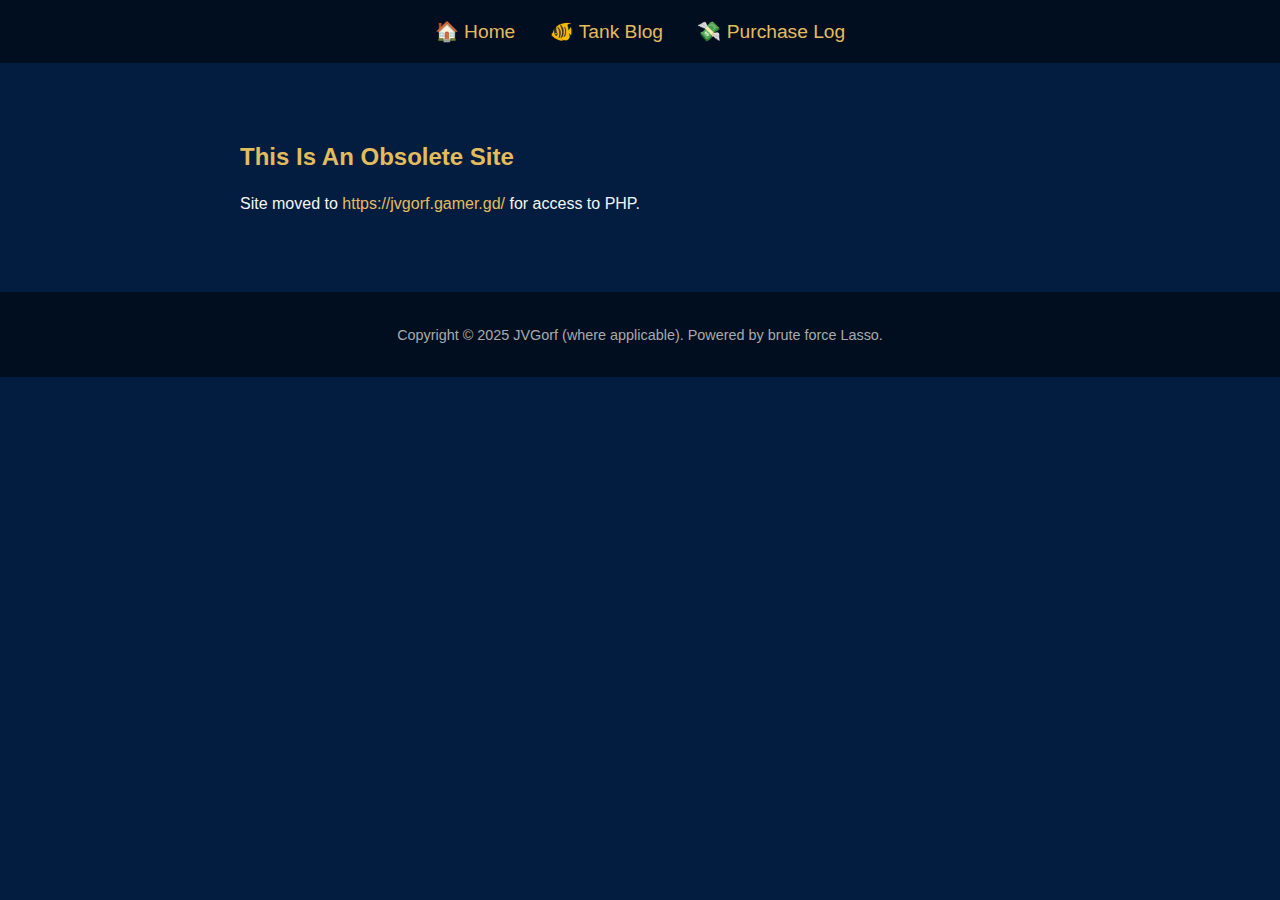
<file: index.html>
<!DOCTYPE html>
<html lang="en">
<head>
<!-- MS Clarity -->
<script type="text/javascript">
    (function(c,l,a,r,i,t,y){
        c[a]=c[a]||function(){(c[a].q=c[a].q||[]).push(arguments)};
        t=l.createElement(r);t.async=1;t.src="https://www.clarity.ms/tag/"+i;
        y=l.getElementsByTagName(r)[0];y.parentNode.insertBefore(t,y);
    })(window, document, "clarity", "script", "tscgnqbnd7");
</script>
<!-- End MS Clarity -->
    <!-- Primary Meta Tags -->
    <title>JV Gorf: Browser Based Games</title>
    <link rel="shortcut icon" href="favicon.png" />
    <meta name="description" content="A website dedicated to web games and web game developing.">
    <meta charset="UTF-8">
    <meta name="viewport" content="width=device-width, initial-scale=1.0">
    <!-- End Primary Meta Tags -->
    <link rel="stylesheet" href="style.css">
</head>
<body>
    <header>

        <div id="navbar-placeholder"></div>
    </header>
    <main>
        <h2>This Is An Obsolete Site</h2>
                <p>Site moved to <a href="https://jvgorf.gamer.gd/">https://jvgorf.gamer.gd/</a> for access to PHP.
                <p>
    </main>
    <div id="footer-placeholder"></div>
    <script src="js/navbar.js"></script>
    <script src="js/footer.js"></script>
    <script src="js/hoverpreview.js"></script>
</body>
</html>
</file>
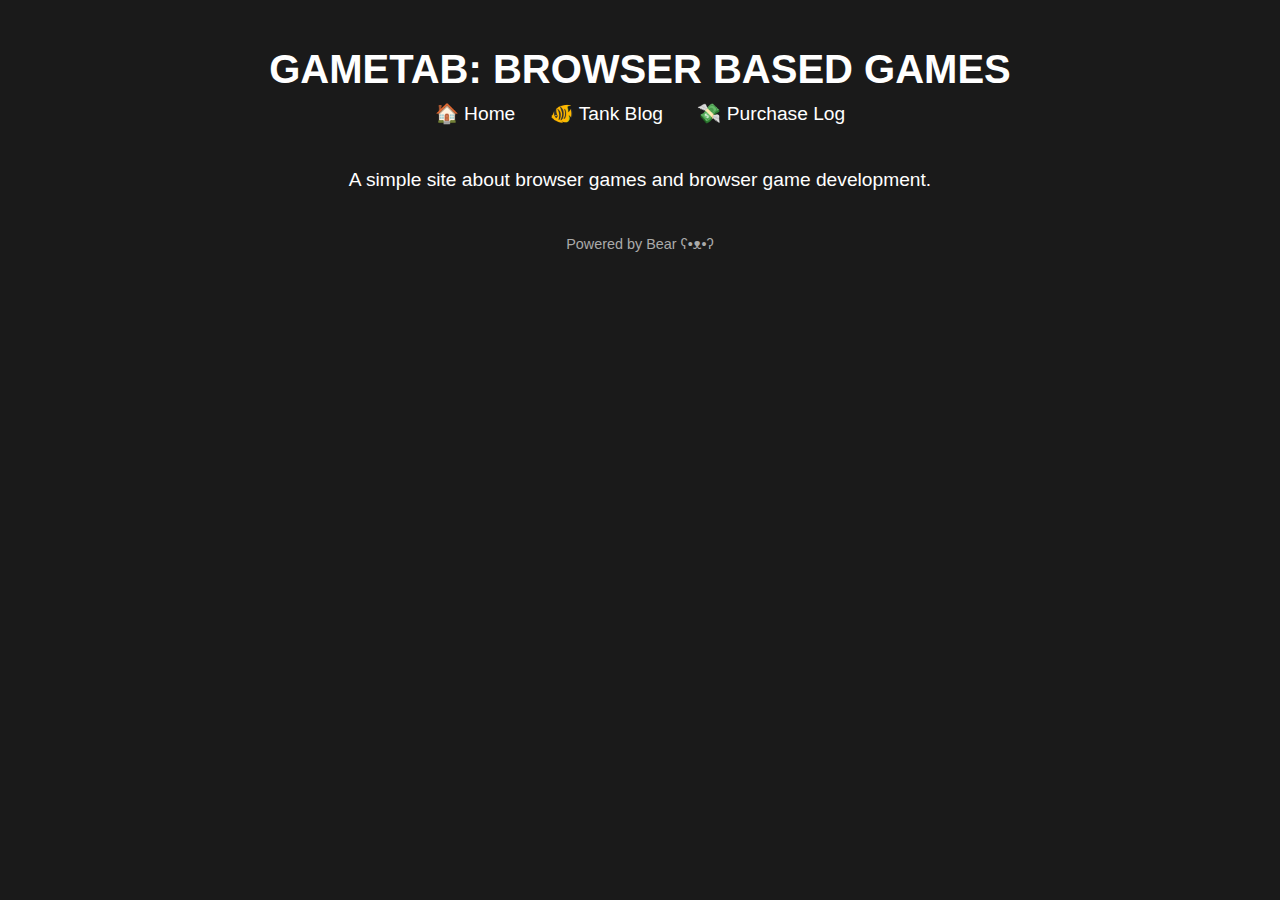
<file: .github/workflows/index.html>
<!DOCTYPE html>
<html lang="en">
<head>
    <meta charset="UTF-8">
    <meta name="viewport" content="width=device-width, initial-scale=1.0">
    <title>GAMETAB: BROWSER BASED GAMES</title>
    <link rel="stylesheet" href="style.css">
</head>
<body>
    <header>
        <h1>GAMETAB: BROWSER BASED GAMES</h1>
        <div id="navbar-placeholder"></div>
    </header>
    <main>
        <p>A simple site about browser games and browser game development.</p>
    </main>
    <footer>
        <p>Powered by Bear ʕ•ᴥ•ʔ</p>
    </footer>
    <script src="script.js"></script>
</body>
</html>
</file>
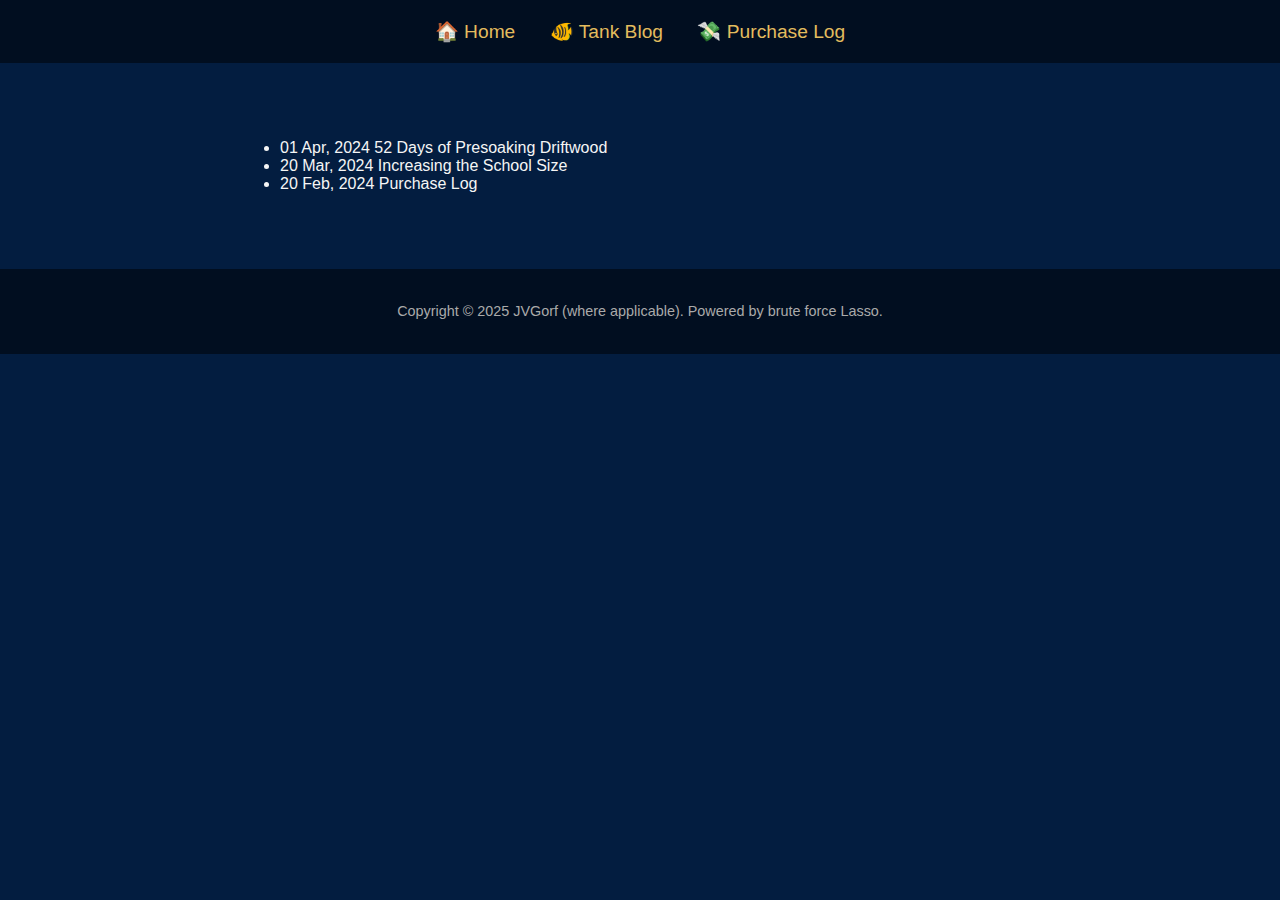
<file: blog.html>
<!DOCTYPE html>
<html lang="en">
<head>
    <meta charset="UTF-8">
    <meta name="viewport" content="width=device-width, initial-scale=1.0">
    <title>GAMETAB: BROWSER BASED GAMES</title>
    <link rel="stylesheet" href="style.css">
</head>
<body>
    <header>

        <div id="navbar-placeholder"></div>
    </header>
    <main>
        <ul>
            <li>01 Apr, 2024 52 Days of Presoaking Driftwood</li>
            <li>20 Mar, 2024 Increasing the School Size</li>
            <li>20 Feb, 2024 Purchase Log</li>
        </ul>
    </main>
    <div id="footer-placeholder"></div>
    <script src="navbar.js"></script>
    <script src="footer.js"></script>
</body>
</html>
</file>
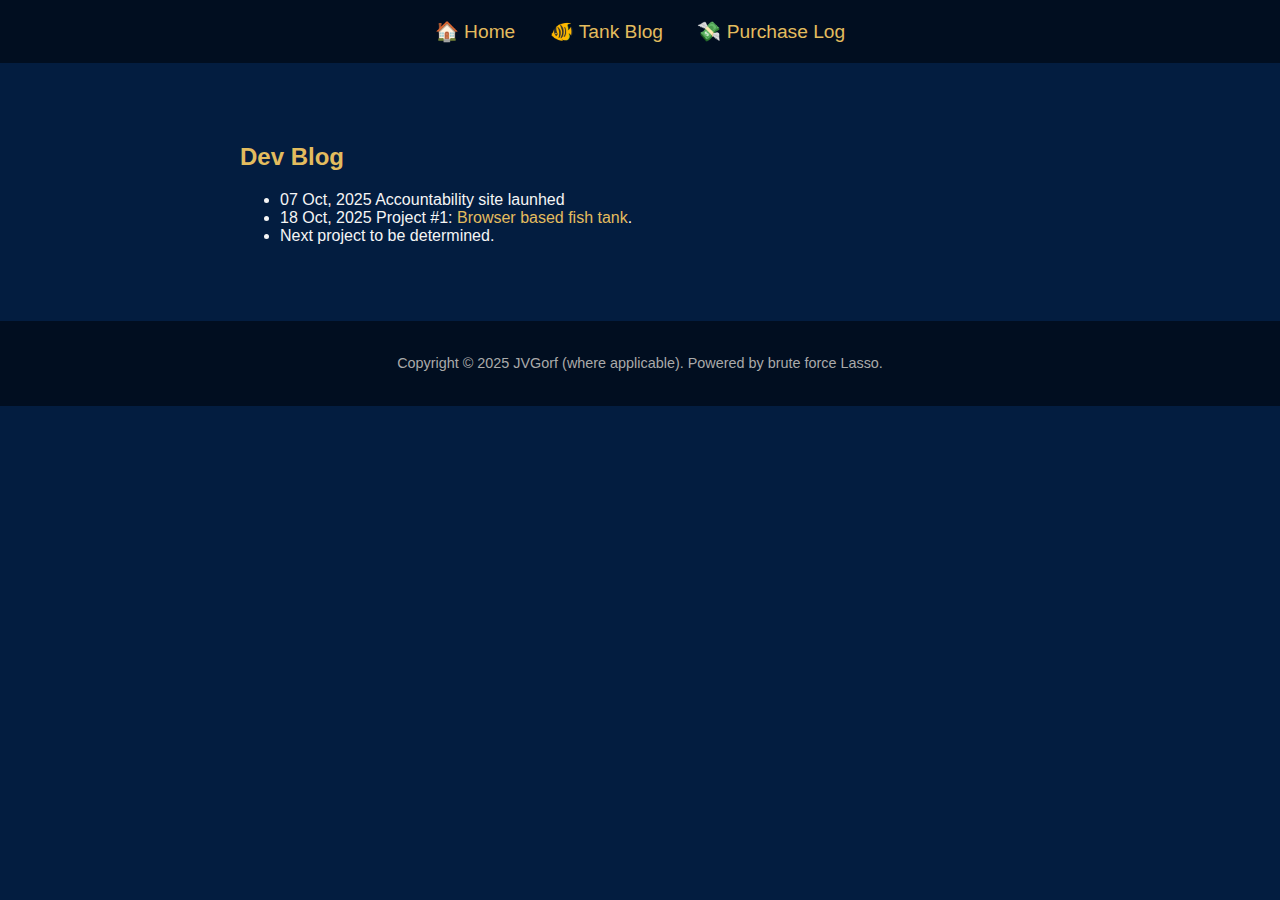
<file: devblog.html>
<!DOCTYPE html>
<html lang="en">
<head>
    <script src="clarity.js"></script>
    <!-- Primary Meta Tags -->
    <title>JV Gorf: Browser Games Devblog</title>
    <meta name="description" content="A devblog dedicated to web games.">
    <meta charset="UTF-8">
    <meta name="viewport" content="width=device-width, initial-scale=1.0">
    <!-- End Primary Meta Tags -->
    <link rel="stylesheet" href="style.css">
</head>
<body>
    <header>

        <div id="navbar-placeholder"></div>
    </header>
    <main>
        <h2>Dev Blog</h2>
        <ul>
            <li>07 Oct, 2025 Accountability site launhed</li>
            <li>18 Oct, 2025 Project #1: <a href="/web/fishtank.html"> Browser based fish tank</a>.</li>
            <li>Next project to be determined.</li>
        </ul>
    </main>
    <div id="footer-placeholder"></div>
    <script src="navbar.js"></script>
    <script src="footer.js"></script>
</body>
</html>
</file>
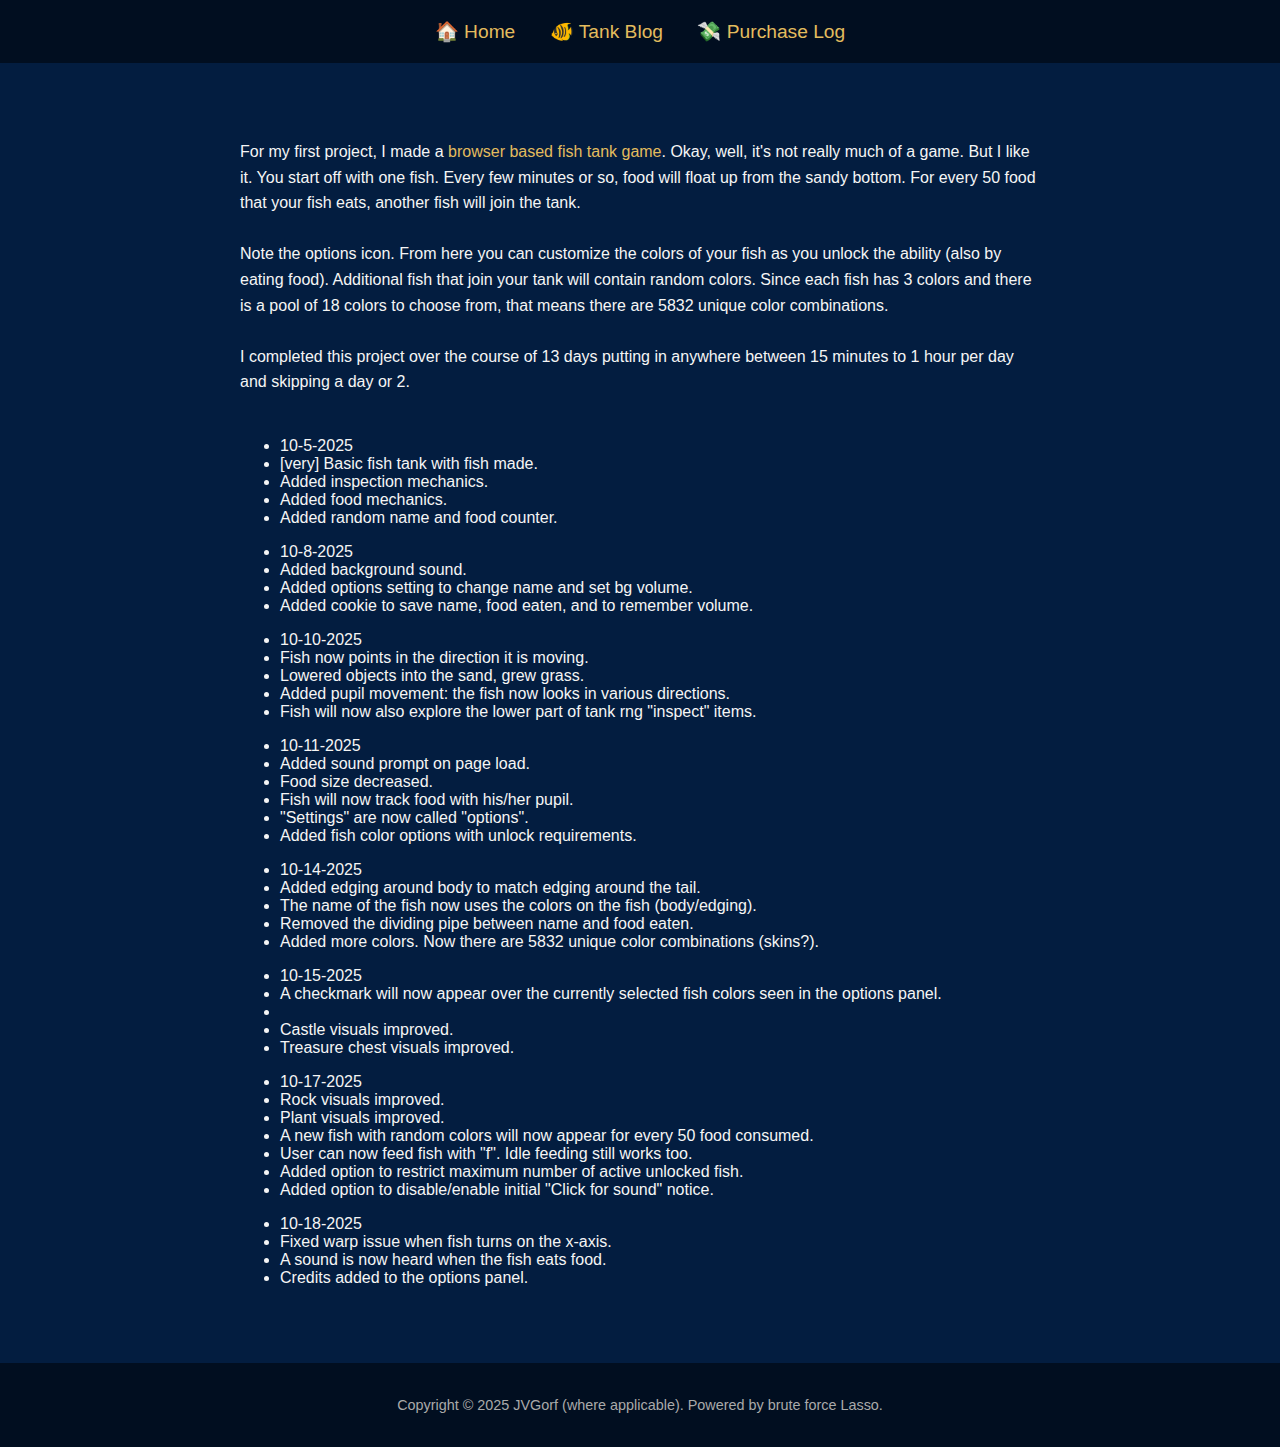
<file: fishtank.html>
<!DOCTYPE html>
<html lang="en">
<head>
    <script src="clarity.js"></script>
    <!-- Primary Meta Tags -->
    <title>JV Gorf: A Browser Based Fish Tank</title>
    <meta name="description" content="A website dedicated to developing web games.">
    <meta charset="UTF-8">
    <meta name="viewport" content="width=device-width, initial-scale=1.0">
    <!-- End Primary Meta Tags -->
    <link rel="stylesheet" href="style.css">
</head>
<body>
    <header>

        <div id="navbar-placeholder"></div>
    </header>
    <main>
        <p>For my first project, I made a <a href="https://jvgorf.github.io/fishtank/">browser based fish tank game</a>. Okay, well, it's not really much of a game. But I like it. You start off with one fish. Every few minutes or so, food will float up from the sandy bottom. For every 50 food that your fish eats, another fish will join the tank. 
        <br><br>
        Note the options icon. From here you can customize the colors of your fish as you unlock the ability (also by eating food). Additional fish that join your tank will contain random colors. Since each fish has 3 colors and there is a pool of 18 colors to choose from, that means there are 5832 unique color combinations.
        <br><br>
        I completed this project over the course of 13 days putting in anywhere between 15 minutes to 1 hour per day and skipping a day or 2.
        <br><br>
<ul>
<li>10-5-2025</li>
<li>[very] Basic fish tank with fish made.</li>
<li>Added inspection mechanics.</li>
<li>Added food mechanics.</li>
<li>Added random name and food counter.</li>
</ul>

<ul>
<li>10-8-2025</li>
<li>Added background sound.</li>
<li>Added options setting to change name and set bg volume.</li>
<li>Added cookie to save name, food eaten, and to remember volume.</li>
</ul>

<ul>
<li>10-10-2025</li>
<li>Fish now points in the direction it is moving.</li>
<li>Lowered objects into the sand, grew grass.</li>
<li>Added pupil movement: the fish now looks in various directions.</li>
<li>Fish will now also explore the lower part of tank rng "inspect" items.</li>
</ul>

<ul>
<li>10-11-2025</li>
<li>Added sound prompt on page load.</li>
<li>Food size decreased.</li>
<li>Fish will now track food with his/her pupil.</li>
<li>"Settings" are now called "options".</li>
<li>Added fish color options with unlock requirements.</li>
</ul>

<ul>
<li>10-14-2025</li>
<li>Added edging around body to match edging around the tail.</li>
<li>The name of the fish now uses the colors on the fish (body/edging).</li>
<li>Removed the dividing pipe between name and food eaten.</li>
<li>Added more colors. Now there are 5832 unique color combinations (skins?).</li>
</ul>

<ul>
<li>10-15-2025</li>
<li>A checkmark will now appear over the currently selected fish colors seen in the options panel.<li>
<li>Castle visuals improved.<li>
Treasure chest visuals improved.</li>
</ul>
    
<ul>
<li>10-17-2025</li>
<li>Rock visuals improved.</li>
<li>Plant visuals improved.</li>
<li>A new fish with random colors will now appear for every 50 food consumed.</li>
<li>User can now feed fish with "f". Idle feeding still works too.</li>
<li>Added option to restrict maximum number of active unlocked fish.</li>
<li>Added option to disable/enable initial "Click for sound" notice.</li>
</ul>

<ul>
<li>10-18-2025</li>
<li>Fixed warp issue when fish turns on the x-axis.</li>
<li>A sound is now heard when the fish eats food.</li>
<li>Credits added to the options panel.</li>
</ul>
        
    </main>
    <div id="footer-placeholder"></div>
    <script src="navbar.js"></script>
    <script src="footer.js"></script>
</body>
</html>
</file>
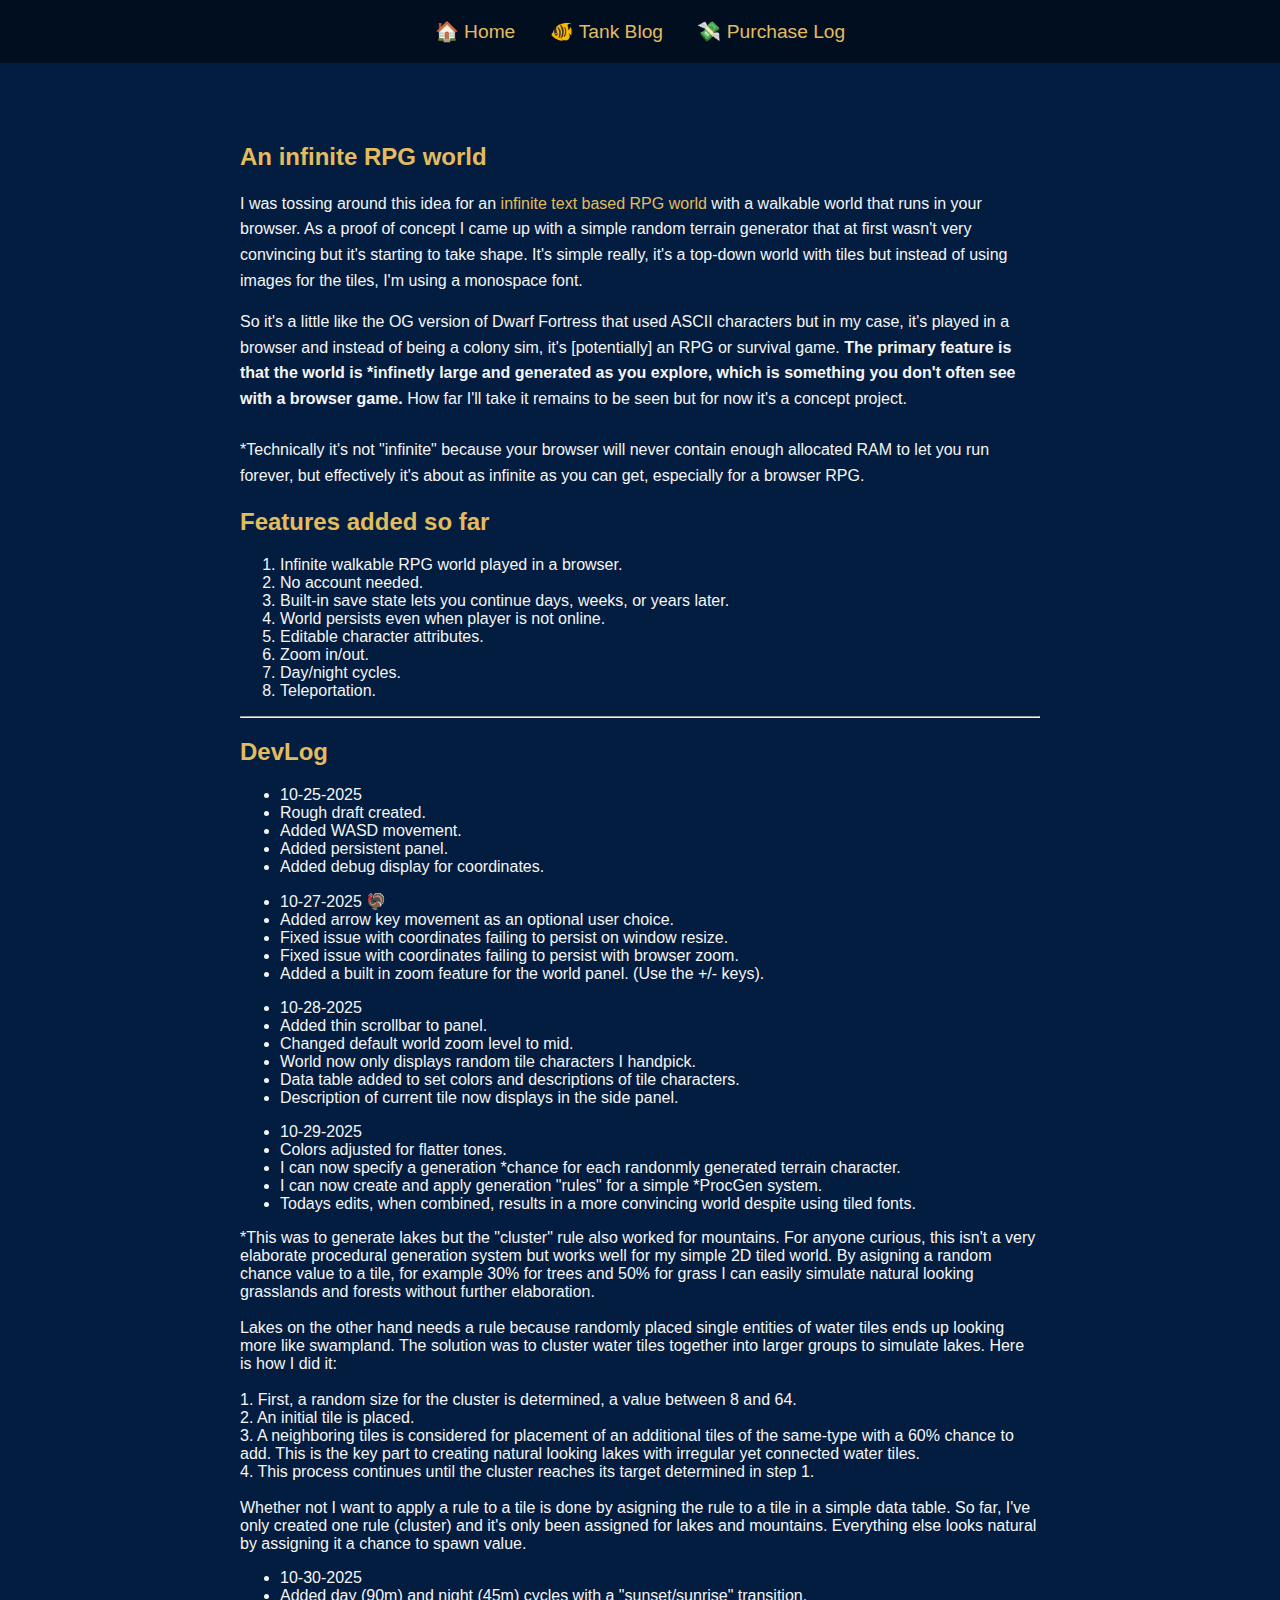
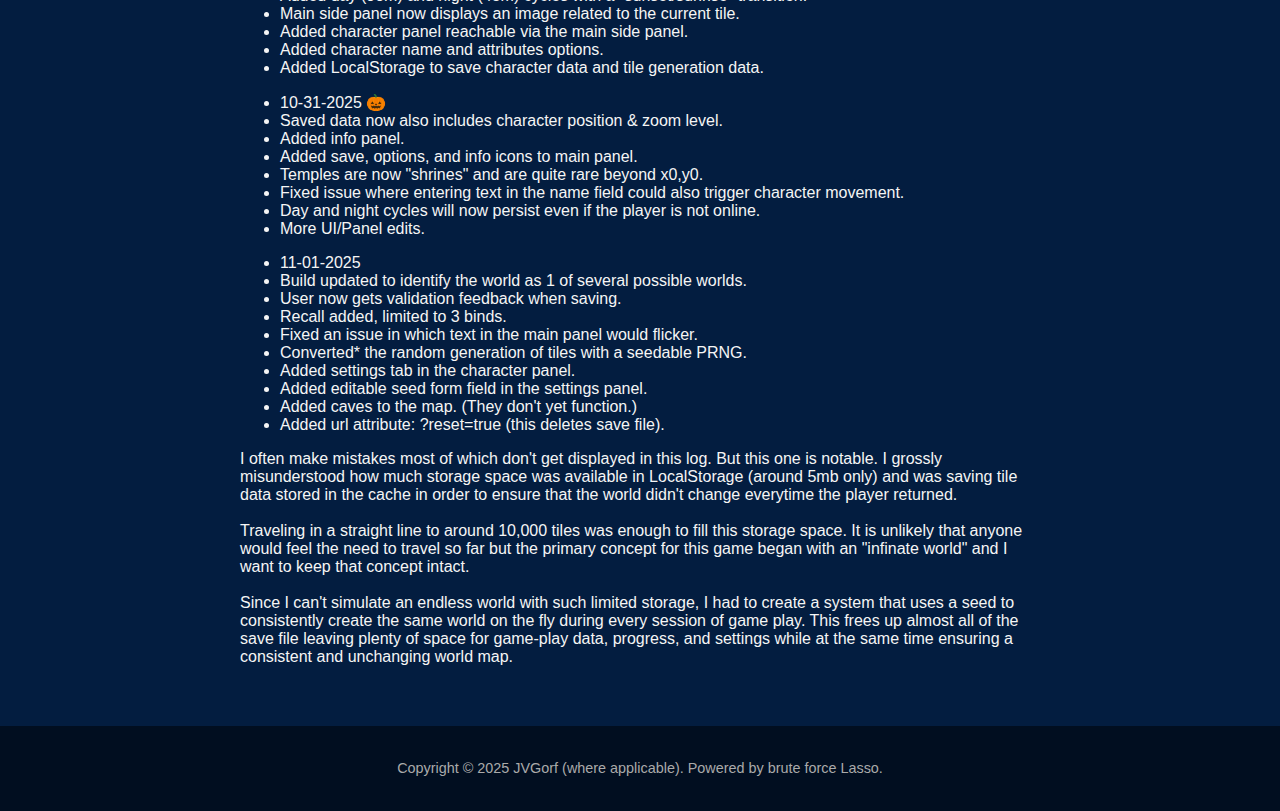
<file: infiniterpg.html>
<!DOCTYPE html>
<html lang="en">
<head>
    <!-- MS Clarity -->
<script type="text/javascript">
    (function(c,l,a,r,i,t,y){
        c[a]=c[a]||function(){(c[a].q=c[a].q||[]).push(arguments)};
        t=l.createElement(r);t.async=1;t.src="https://www.clarity.ms/tag/"+i;
        y=l.getElementsByTagName(r)[0];y.parentNode.insertBefore(t,y);
    })(window, document, "clarity", "script", "tscgnqbnd7");
</script>
<!-- End MS Clarity -->
    <!-- Primary Meta Tags -->
    <title>JV Gorf: An infinite sized browser RPG</title>
    <link rel="shortcut icon" href="favicon.png" />
    <meta name="description" content="It's a top-down text based RPG but the world generates to an infinite size while you explore.">
    <meta charset="UTF-8">
    <meta name="viewport" content="width=device-width, initial-scale=1.0">
    <link rel="stylesheet" href="style.css">
    <!-- End Primary Meta Tags -->  
</head>
<body>
    <header>

        <div id="navbar-placeholder"></div>
    </header>
    <main>
        <h2>An infinite RPG world</h2>
        <p>I was tossing around this idea for an <a href="https://jvgorf.github.io/geminon/" target="_blank" id="hover-link">infinite text based RPG world</a> with a walkable world that runs in your browser. As a proof of concept I came up with a simple random terrain generator that at first wasn't very convincing but it's starting to take shape. It's simple really, it's a top-down world with tiles but instead of using images for the tiles, I'm using a monospace font.</p>
        <div id="hover-preview"></div>
        
        <p>So it's a little like the OG version of Dwarf Fortress that used ASCII characters but in my case, it's played in a browser and instead of being a colony sim, it's [potentially] an RPG or survival game. <b>The primary feature is that the world is *infinetly large and generated as you explore, which is something you don't often see with a browser game.</b> How far I'll take it remains to be seen but for now it's a concept project.
        <br><br>
        *Technically it's not "infinite" because your browser will never contain enough allocated RAM to let you run forever, but effectively it's about as infinite as you can get, especially for a browser RPG.
        </p>
        <h2>Features added so far</h2>
        <ol>
        <li>Infinite walkable RPG world played in a browser.</li>
        <li>No account needed.</li>
        <li>Built-in save state lets you continue days, weeks, or years later.</li>    
        <li>World persists even when player is not online.</li>
        <li>Editable character attributes.</li>
        <li>Zoom in/out.</li>
        <li>Day/night cycles.</li>
        <li>Teleportation.</li>
        </ol>
        <hr>
    <h2>DevLog</h2>
<ul>
<li>10-25-2025</li>
<li>Rough draft created.</li>
<li>Added WASD movement.</li>
<li>Added persistent panel.</li>
<li>Added debug display for coordinates.</li>
</ul>

<ul>
<li>10-27-2025 🦃</li>
<li>Added arrow key movement as an optional user choice.</li>
<li>Fixed issue with coordinates failing to persist on window resize.</li>
<li>Fixed issue with coordinates failing to persist with browser zoom.</li>
<li>Added a built in zoom feature for the world panel. (Use the +/- keys).</li>
</ul>
        
<ul>
<li>10-28-2025</li>
<li>Added thin scrollbar to panel.</li>
<li>Changed default world zoom level to mid.</li>
<li>World now only displays random tile characters I handpick.</li>
<li>Data table added to set colors and descriptions of tile characters.</li>
<li>Description of current tile now displays in the side panel.</li>
</ul>
        
<ul>
<li>10-29-2025</li>
<li>Colors adjusted for flatter tones.</li>
<li>I can now specify a generation *chance for each randonmly generated terrain character.</li>
<li>I can now create and apply generation "rules" for a simple *ProcGen system.</li>
<li>Todays edits, when combined, results in a more convincing world despite using tiled fonts.</li>
</ul>
        
*This was to generate lakes but the "cluster" rule also worked for mountains. For anyone curious, this isn't a very elaborate procedural generation system but works well for my simple 2D tiled world. By asigning a random chance value to a tile, for example 30% for trees and 50% for grass I can easily simulate natural looking grasslands and forests without further elaboration.
        <br><br>
        Lakes on the other hand needs a rule because randomly placed single entities of water tiles ends up looking more like swampland. The solution was to cluster water tiles together into larger groups to simulate lakes. Here is how I did it:
        <br><br>
1. First, a random size for the cluster is determined, a value between 8 and 64.<br>
2. An initial tile is placed.<br>
3. A neighboring tiles is considered for placement of an additional tiles of the same-type with a 60% chance to add. This is the key part to creating natural looking lakes with irregular yet connected water tiles.<br>
4. This process continues until the cluster reaches its target determined in step 1.
        <br><br>
Whether not I want to apply a rule to a tile is done by asigning the rule to a tile in a simple data table. So far, I've only created one rule (cluster) and it's only been assigned for lakes and mountains. Everything else looks natural by assigning it a chance to spawn value.
        
<ul>
<li>10-30-2025</li>
<li>Added day (90m) and night (45m) cycles with a "sunset/sunrise" transition.</li>
<li>Main side panel now displays an image related to the current tile.</li>
<li>Added character panel reachable via the main side panel.</li>
<li>Added character name and attributes options.</li>
<li>Added LocalStorage to save character data and tile generation data.</li>
</ul>
        
<ul>
<li>10-31-2025 🎃</li>
<li>Saved data now also includes character position & zoom level.</li>
<li>Added info panel.</li>
<li>Added save, options, and info icons to main panel.</li>
<li>Temples are now "shrines" and are quite rare beyond x0,y0.</li>
<li>Fixed issue where entering text in the name field could also trigger character movement.</li>
<li>Day and night cycles will now persist even if the player is not online.</li>
<li>More UI/Panel edits.</li>
</ul>
        
<ul>
<li>11-01-2025</li>
<li>Build updated to identify the world as 1 of several possible worlds.</li>
<li>User now gets validation feedback when saving.</li>
<li>Recall added, limited to 3 binds.</li>
<li>Fixed an issue in which text in the main panel would flicker.</li>
<li>Converted* the random generation of tiles with a seedable PRNG.</li>
<li>Added settings tab in the character panel.</li>
<li>Added editable seed form field in the settings panel.</li>
<li>Added caves to the map. (They don't yet function.)</li>
<li>Added url attribute: ?reset=true (this deletes save file).</li>
</ul>

I often make mistakes most of which don't get displayed in this log. But this one is notable. I grossly misunderstood how much storage space was available in LocalStorage (around 5mb only) and was saving tile data stored in the cache in order to ensure that the world didn't change everytime the player returned.
<br><br>        
Traveling in a straight line to around 10,000 tiles was enough to fill this storage space. It is unlikely that anyone would feel the need to travel so far but the primary concept for this game began with an "infinate world" and I want to keep that concept intact.
<br><br>
Since I can't simulate an endless world with such limited storage, I had to create a system that uses a seed to consistently create the same world on the fly during every session of game play. This frees up almost all of the save file leaving plenty of space for game-play data, progress, and settings while at the same time ensuring a consistent and unchanging world map.
        
    </main>
    <div id="footer-placeholder"></div>
    <script src="js/navbar.js"></script>
    <script src="js/footer.js"></script>
    <script src="js/hoverpreview.js"></script>
</body>
</html>
</file>
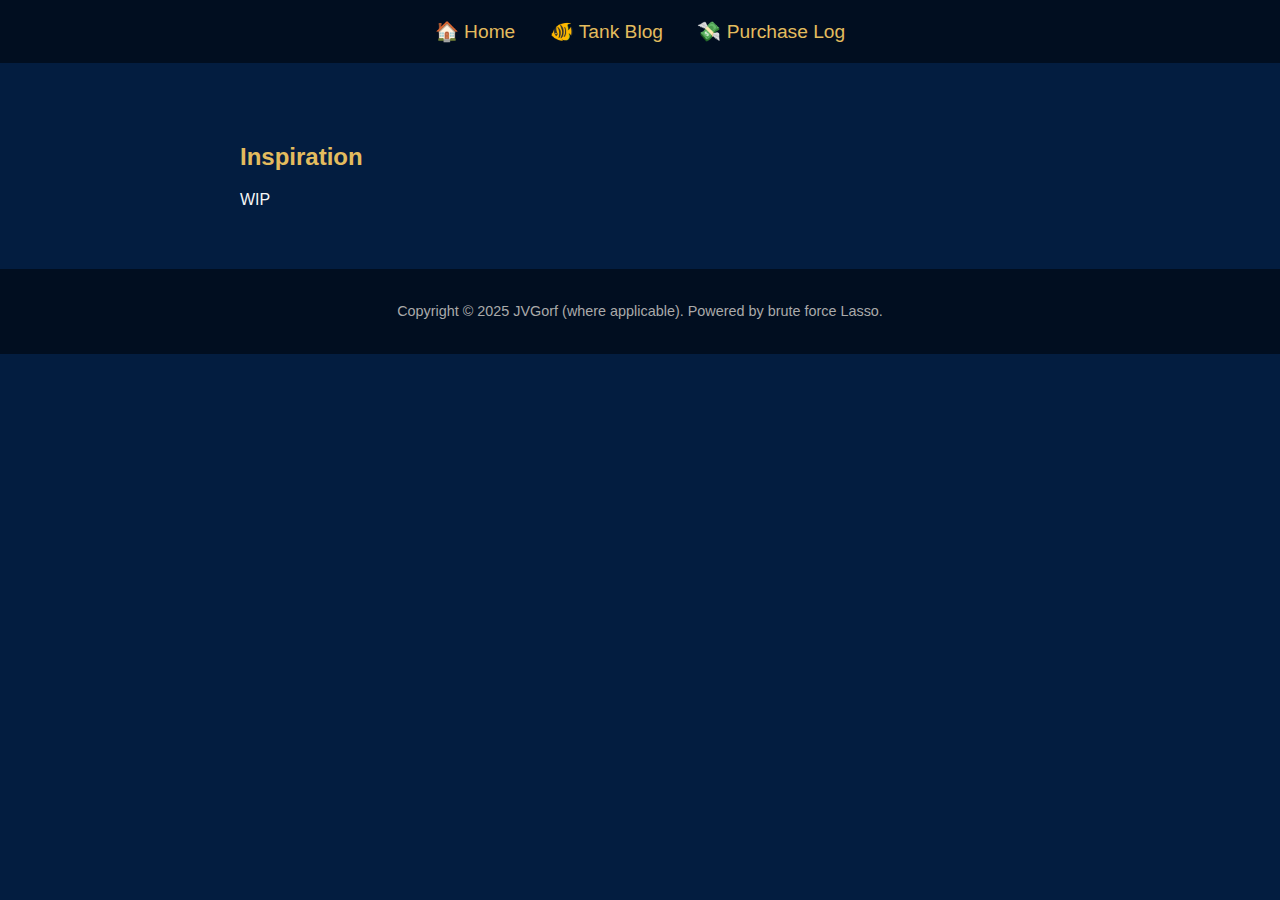
<file: inspire.html>
<!DOCTYPE html>
<html lang="en">
<head>
    <meta charset="UTF-8">
    <meta name="viewport" content="width=device-width, initial-scale=1.0">
    <title>GAMETAB: BROWSER BASED GAMES</title>
    <link rel="stylesheet" href="style.css">
</head>
<body>
    <header>

        <div id="navbar-placeholder"></div>
    </header>
    <main>
        <h2>Inspiration</h2>
        
		WIP
		
    </main>
    <div id="footer-placeholder"></div>
    <script src="navbar.js"></script>
    <script src="footer.js"></script>
</body>
</html>
</file>
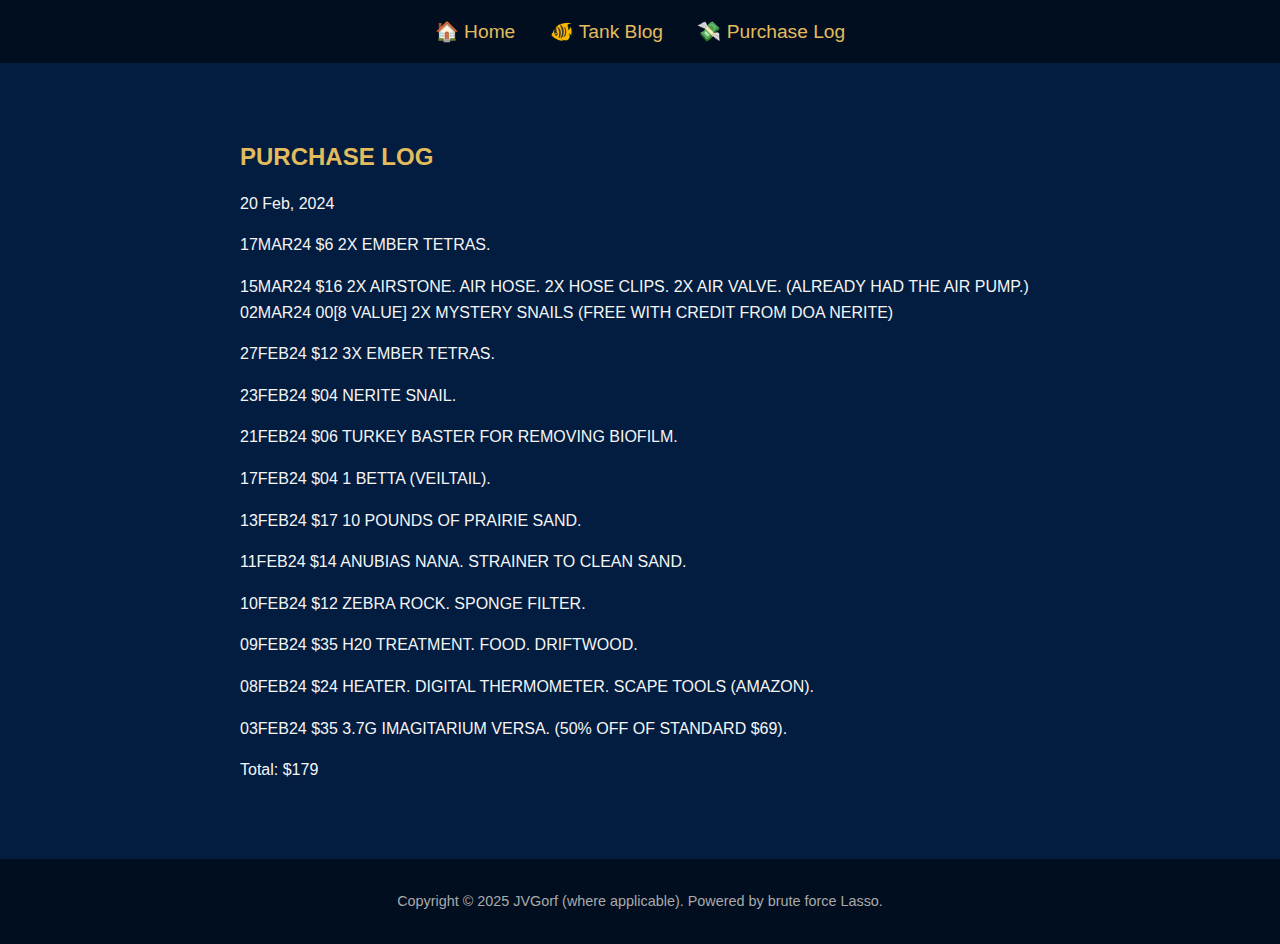
<file: purchaselog.html>
<!DOCTYPE html>
<html lang="en">
<head>
    <meta charset="UTF-8">
    <meta name="viewport" content="width=device-width, initial-scale=1.0">
    <title>GAMETAB: BROWSER BASED GAMES</title>
    <link rel="stylesheet" href="style.css">
</head>
<body>
    <header>

        <div id="navbar-placeholder"></div>
    </header>
    <main>
        <h2>PURCHASE LOG</h2>
        <p>20 Feb, 2024</p>
        <p>17MAR24 $6 2X EMBER TETRAS.</p>
        <p>15MAR24 $16 2X AIRSTONE. AIR HOSE. 2X HOSE CLIPS. 2X AIR VALVE. (ALREADY HAD THE AIR PUMP.) 02MAR24 00[8 VALUE] 2X MYSTERY SNAILS (FREE WITH CREDIT FROM DOA NERITE)</p>
        <p>27FEB24 $12 3X EMBER TETRAS.</p>
        <p>23FEB24 $04 NERITE SNAIL.</p>
        <p>21FEB24 $06 TURKEY BASTER FOR REMOVING BIOFILM.</p>
        <p>17FEB24 $04 1 BETTA (VEILTAIL).</p>
        <p>13FEB24 $17 10 POUNDS OF PRAIRIE SAND.</p>
        <p>11FEB24 $14 ANUBIAS NANA. STRAINER TO CLEAN SAND.</p>
        <p>10FEB24 $12 ZEBRA ROCK. SPONGE FILTER.</p>
        <p>09FEB24 $35 H20 TREATMENT. FOOD. DRIFTWOOD.</p>
        <p>08FEB24 $24 HEATER. DIGITAL THERMOMETER. SCAPE TOOLS (AMAZON).</p>
        <p>03FEB24 $35 3.7G IMAGITARIUM VERSA. (50% OFF OF STANDARD $69).</p>
        <p>Total: $179</p>
    </main>
    <div id="footer-placeholder"></div>
    <script src="navbar.js"></script>
    <script src="footer.js"></script>
</body>
</html>
</file>
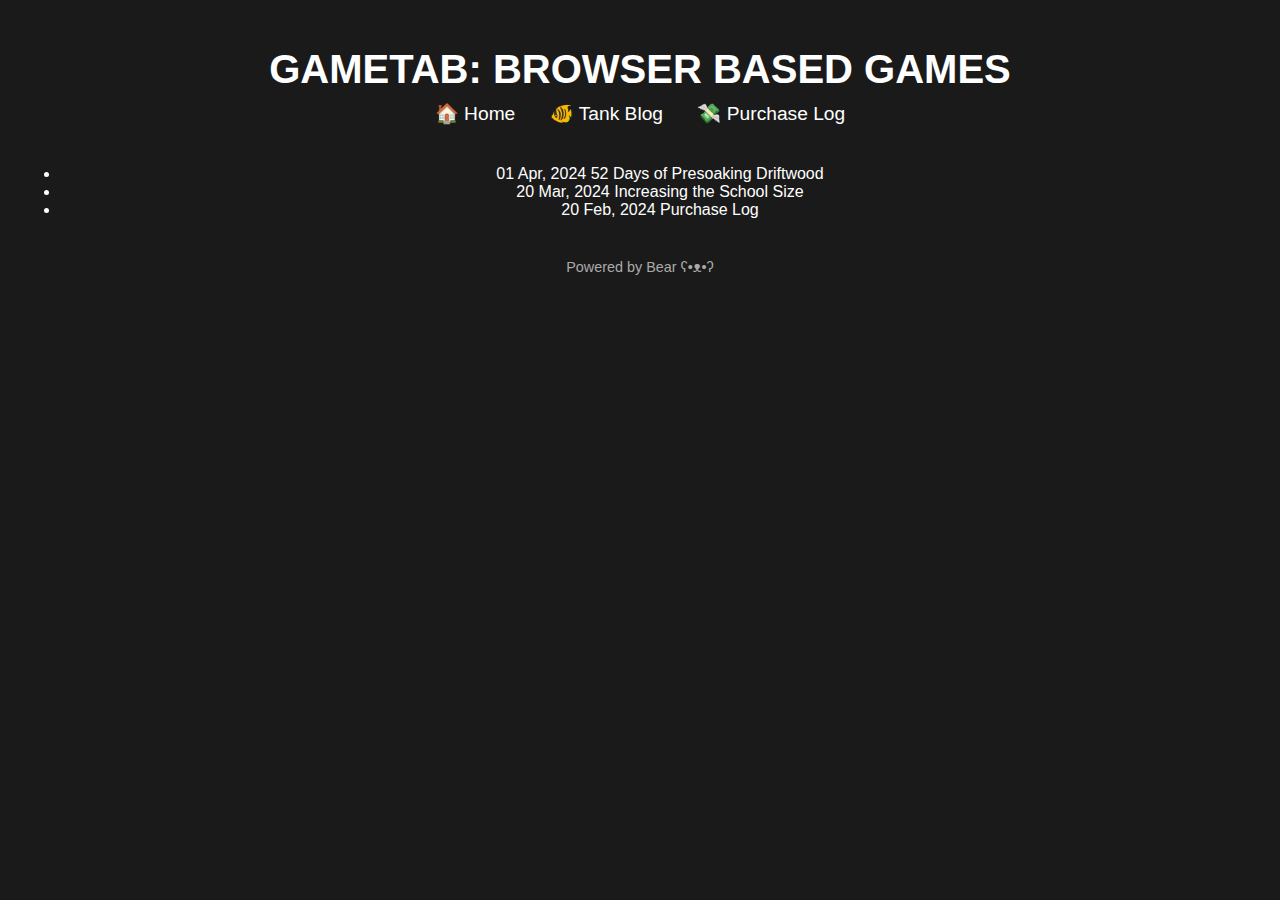
<file: .github/workflows/blog.html>
<!DOCTYPE html>
<html lang="en">
<head>
    <meta charset="UTF-8">
    <meta name="viewport" content="width=device-width, initial-scale=1.0">
    <title>GAMETAB: BROWSER BASED GAMES</title>
    <link rel="stylesheet" href="style.css">
</head>
<body>
    <header>
        <h1>GAMETAB: BROWSER BASED GAMES</h1>
        <div id="navbar-placeholder"></div>
    </header>
    <main>
        <ul>
            <li>01 Apr, 2024 52 Days of Presoaking Driftwood</li>
            <li>20 Mar, 2024 Increasing the School Size</li>
            <li>20 Feb, 2024 Purchase Log</li>
        </ul>
    </main>
    <footer>
        <p>Powered by Bear ʕ•ᴥ•ʔ</p>
    </footer>
    <script src="script.js"></script>
</body>
</html>
</file>
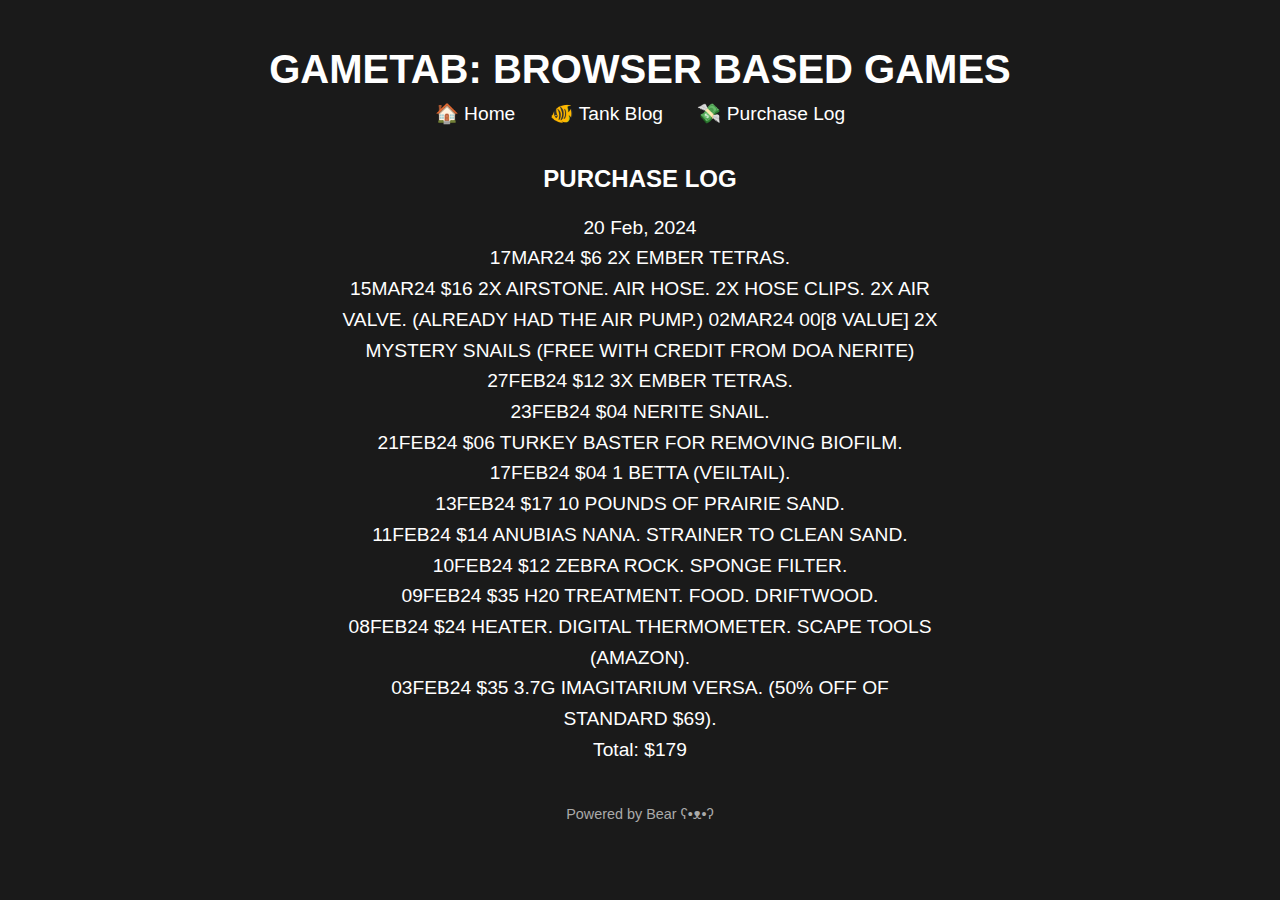
<file: .github/workflows/purchaselog.html>
<!DOCTYPE html>
<html lang="en">
<head>
    <meta charset="UTF-8">
    <meta name="viewport" content="width=device-width, initial-scale=1.0">
    <title>GAMETAB: BROWSER BASED GAMES</title>
    <link rel="stylesheet" href="style.css">
</head>
<body>
    <header>
        <h1>GAMETAB: BROWSER BASED GAMES</h1>
        <div id="navbar-placeholder"></div>
    </header>
    <main>
        <h2>PURCHASE LOG</h2>
        <p>20 Feb, 2024</p>
        <p>17MAR24 $6 2X EMBER TETRAS.</p>
        <p>15MAR24 $16 2X AIRSTONE. AIR HOSE. 2X HOSE CLIPS. 2X AIR VALVE. (ALREADY HAD THE AIR PUMP.) 02MAR24 00[8 VALUE] 2X MYSTERY SNAILS (FREE WITH CREDIT FROM DOA NERITE)</p>
        <p>27FEB24 $12 3X EMBER TETRAS.</p>
        <p>23FEB24 $04 NERITE SNAIL.</p>
        <p>21FEB24 $06 TURKEY BASTER FOR REMOVING BIOFILM.</p>
        <p>17FEB24 $04 1 BETTA (VEILTAIL).</p>
        <p>13FEB24 $17 10 POUNDS OF PRAIRIE SAND.</p>
        <p>11FEB24 $14 ANUBIAS NANA. STRAINER TO CLEAN SAND.</p>
        <p>10FEB24 $12 ZEBRA ROCK. SPONGE FILTER.</p>
        <p>09FEB24 $35 H20 TREATMENT. FOOD. DRIFTWOOD.</p>
        <p>08FEB24 $24 HEATER. DIGITAL THERMOMETER. SCAPE TOOLS (AMAZON).</p>
        <p>03FEB24 $35 3.7G IMAGITARIUM VERSA. (50% OFF OF STANDARD $69).</p>
        <p>Total: $179</p>
    </main>
    <footer>
        <p>Powered by Bear ʕ•ᴥ•ʔ</p>
    </footer>
    <script src="script.js"></script>
</body>
</html>
</file>
<file: style.css>
body {
    font-family: sans-serif;
    background-color: #031d40;
    color: #F5F5F5;
    margin: 0;
    text-align: center;
}

header {
    background-color: #010e20;
    margin-bottom: 40px;
    padding: 20px 0;
}

h1 {
    font-size: 2.5em;
    margin-bottom: 10px;
}

h1, h2, h3, h4, h5 {
    color: #e3bc5e; /* Light Yellow */
}

nav a {
    color: #e3bc5e;
    text-decoration: none;
    margin: 0 15px;
    font-size: 1.2em;
}

nav a:hover {
    color: #e3bc5e; /* Light Yellow */
    }

a:link {
    color: #e3bc5e; /* Light Yellow */
    text-decoration: none;
    }

a:hover {
    color: #e3bc5e; /* Light Yellow */
    text-decoration: underline;
    }

a:visited {
      color: #e3bc5e; /* Light Yellow */
    }

main {
    max-width: 800px;
    margin: 0 auto;
    padding: 20px;
    text-align: left;
}

main p {
    line-height: 1.6;
}

footer {
    background-color: #010e20;
    margin-top: 40px;
    padding: 20px 0;
    font-size: 0.9em;
    color: #aaa;
}

footer a {
    color: #e3bc5e;
}

@media (max-width: 600px) {
    h1 {
        font-size: 2em;
    }

    nav a {
        display: block;
        margin: 10px 0;
    }
}

#hover-preview {
    display: none;
    position: absolute;
    border: 1px solid #ccc;
    background: #fff;
    z-index: 100;
}

#hover-preview iframe {
    width: 320px;
    height: 240px;
    border: none;
}
</file>
<file: .github/workflows/style.css>
body {
    font-family: sans-serif;
    background-color: #1a1a1a;
    color: #fff;
    margin: 0;
    padding: 20px;
    text-align: center;
}

header {
    margin-bottom: 40px;
}

h1 {
    font-size: 2.5em;
    margin-bottom: 10px;
}

nav a {
    color: #fff;
    text-decoration: none;
    margin: 0 15px;
    font-size: 1.2em;
}

main p {
    font-size: 1.2em;
    line-height: 1.6;
    max-width: 600px;
    margin: 0 auto;
}

footer {
    margin-top: 40px;
    font-size: 0.9em;
    color: #aaa;
}

@media (max-width: 600px) {
    h1 {
        font-size: 2em;
    }

    nav a {
        display: block;
        margin: 10px 0;
    }
}
</file>
